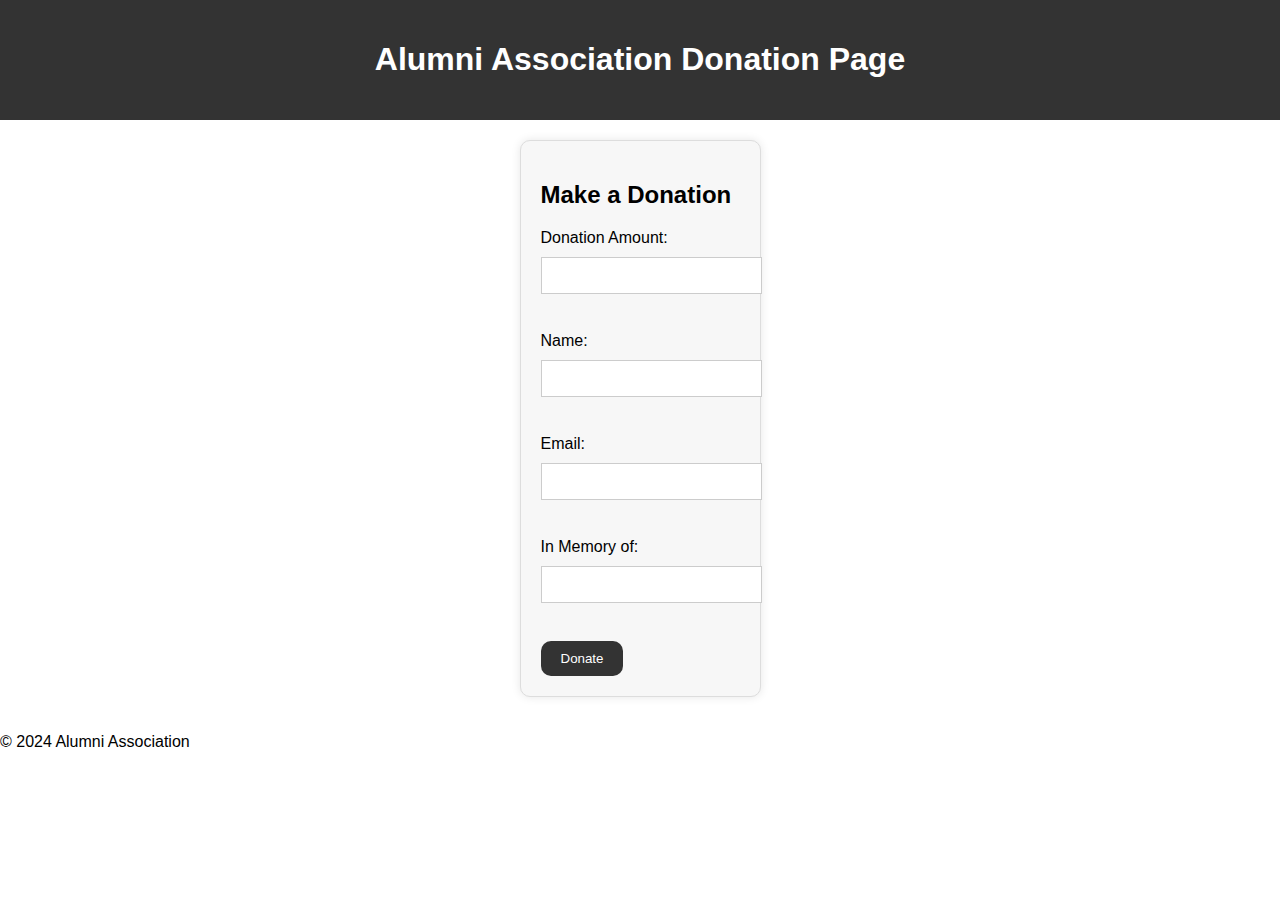
<file: donation.html>
<!DOCTYPE html>
<html lang="en">
<head>
    <meta charset="UTF-8">
    <meta name=" viewport" content="width=device-width, initial-scale=1.0">
    <title>Alumni Association Donation Page</title>
    <link rel="stylesheet" href="donation.css">
</head>
<body>

    
    <header>
        <h1>Alumni Association Donation Page</h1>
    </header>
    <main>
        <section>
            <h2>Make a Donation</h2>
            <form action="https://www.paypal.com/cgi-bin/webscr" method="post">
                <label for="amount">Donation Amount:</label>
                <input type="number" id="amount" name="amount" required>
                <br><br>
                <label for="name">Name:</label>
                <input type="text" id="name" name="name" required>
                <br><br>
                <label for="email">Email:</label>
                <input type="email" id="email" name="email" required>
                <br><br>
                <label for="in-memory-of">In Memory of:</label>
                <input type="text" id="in-memory-of" name="in-memory-of">
                <br><br>
                <input type="submit" value="Donate">
            </form>
        </section>
    </main>
    <footer>
        <p>&copy; 2024 Alumni Association</p>
    </footer>
</body>
</html>
</file>
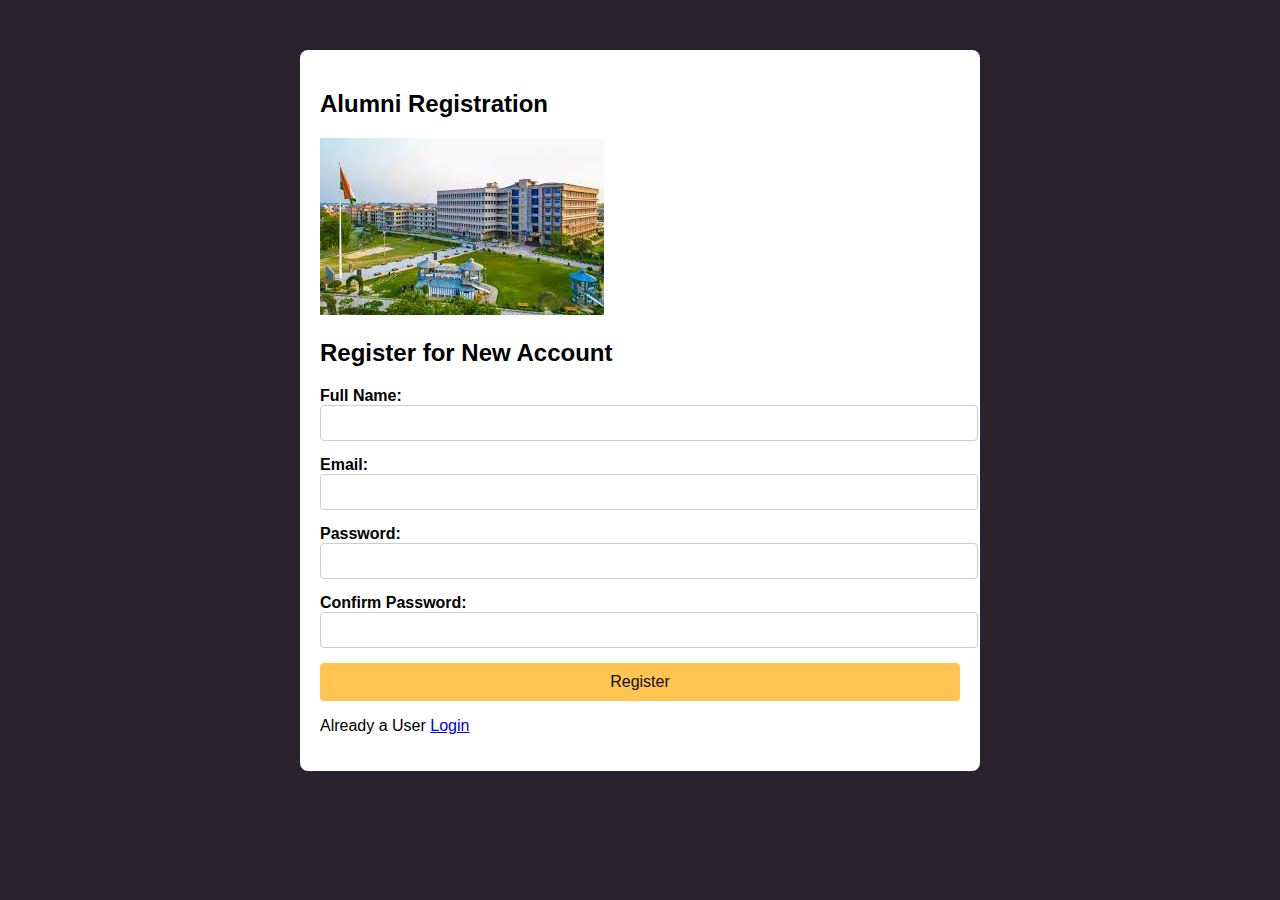
<file: registration.html>
<!DOCTYPE html>
<html lang="en">
<head>
  <meta charset="UTF-8">
  <title>Register Yourself</title>
  <link rel="stylesheet" href="registration.css">
</head>
<body>
  <div class="container">
    <section id="registration">
      <h2>Alumni Registration</h2>
      <img src="mpgi.jpg" alt="Alumni Event">
    <form id="registrationForm" action="submit_registration.php" method="post">
      <h2>Register for New Account</h2>
      <div class="form-group">
        <label for="fullName">Full Name:</label>
        <input type="text" id="fullName" name="fullName" required>
      </div>
      <div class="form-group">
        <label for="email">Email:</label>
        <input type="email" id="email" name="email" required>
      </div>
      <div class="form-group">
        <label for="password">Password:</label>
        <input type="password" id="password" name="password" required>
      </div>
      <div class="form-group">
        <label for="confirmPassword">Confirm Password:</label>
        <input type="password" id="confirmPassword" name="confirmPassword" required>
      </div>
      <button type="submit">Register</button>
      <p class="Loginlink"> Already a User <a href="login.html">Login</a></p>
    </form>
  </div>
</body>
</html>
</file>
<file: donation.css>
body {
    font-family: Arial, sans-serif;
    margin: 0;
    padding: 0px;
    /* background-color: black; */
}

header {
    background-color: #333;
    color: #fff;
    padding: 20px;
    text-align: center;
}

main {
    display: flex;
    flex-direction: column;
    align-items: center;
    padding: 20px;
}

section {
    background-color: #f7f7f7;
    padding: 20px;
    border: 1px solid #ddd;
    border-radius: 10px;
    box-shadow: 0 0 10px rgba(0, 0, 0, 0.1);
}

label {
    display: block;
    margin-bottom: 10px;
}

input[type="number"], input[type="text"], input[type="email"] {
    width: 100%;
    padding: 10px;
    margin-bottom: 20px;
    border: 1px solid #ccc;
}

input[type="submit"] {
    background-color: #333;
    color: #fff;
    padding: 10px 20px;
    border: none;
    border-radius: 10px;
    cursor: pointer;
}

input[type="submit"]:hover {
    background-color: #444;
}
</file>
<file: registration.css>
body {
    font-family: Arial, sans-serif;
    margin: 0;
    padding: 0;
    background: hsl(270, 13%, 16%);
  }
  
  .container {
    width: 50%;
    margin: 50px auto;
    background-color: #fff;
    padding: 20px;
    border-radius: 8px;
    box-shadow:#2691d9;
  }
  
  form {
    display: flex;
    flex-direction: column;
  }
  
  .form-group {
    margin-bottom: 15px;
  }
  header img {
    align-items: center;
    width: fit-content;
    height: 75px;
    margin: 0 10px;
    margin-top: 2px;
    float: left;
}
  label {
    font-weight: bold;
  }
  
  input[type="text"],
  input[type="email"],
  input[type="password"] {
    width: 100%;
    padding: 8px;
    font-size: 16px;
    border-radius: 4px;
    border: 1px solid #ccc;
  }
  
  button {
    padding: 10px 20px;
    font-size: 16px;
    border: none;
    border-radius: 4px;
    background-color: #FFC451;
    color: #140e0e;
    cursor: pointer;
  }
  
  button:hover {
    background-color: #FFC451;
    background-color: ;
  }
  

  .Loginlink{
    justify-content: center;
  }
</file>
